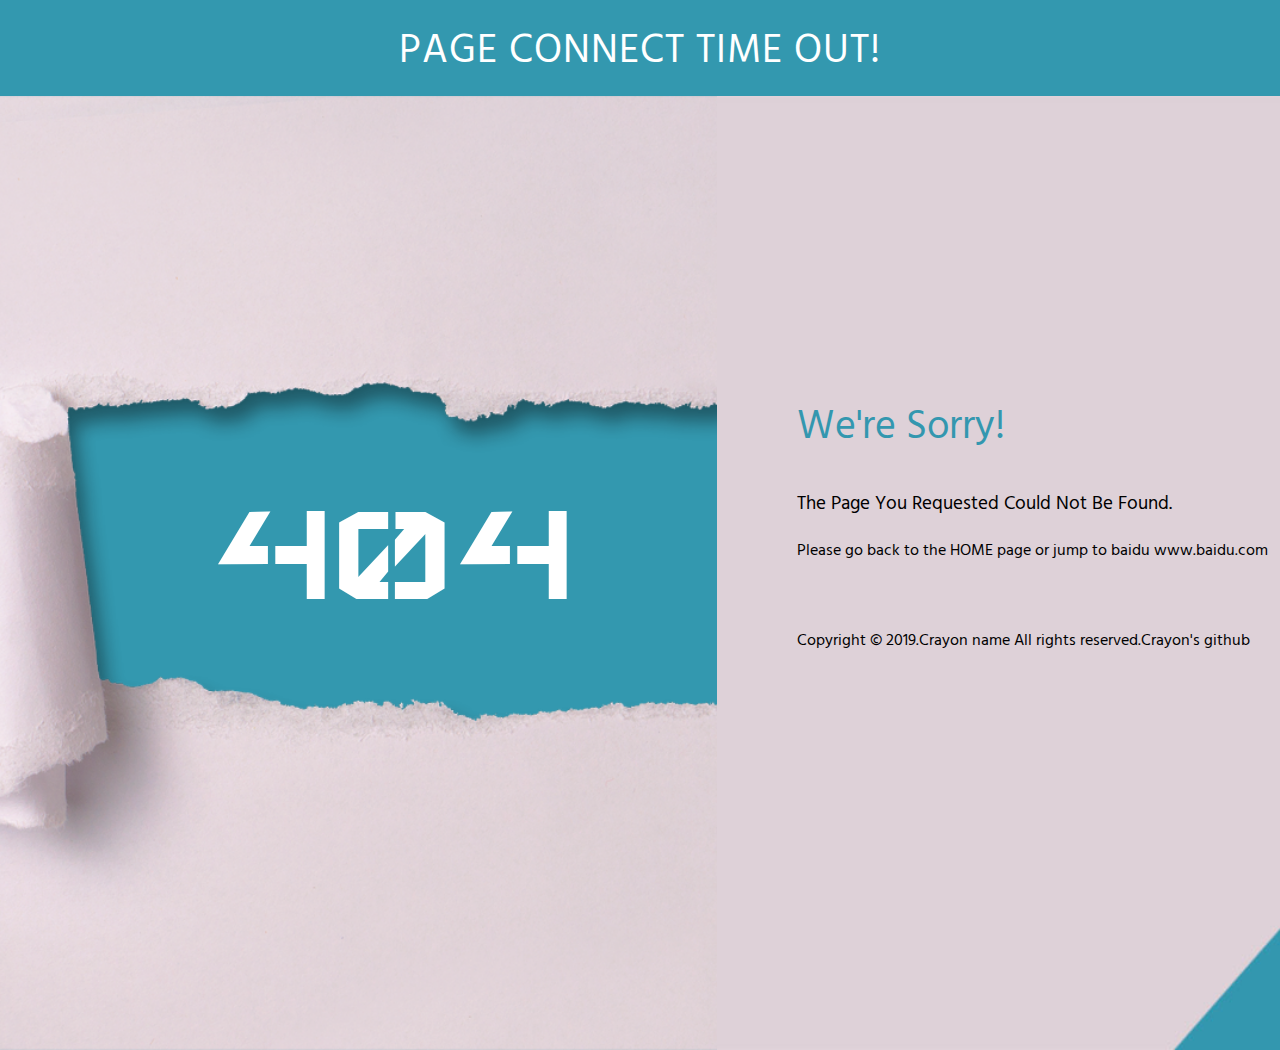
<file: crayon-browser/conf/error/index.html>
<!DOCTYPE html>
<html lang="en">
<head>
<title>404</title>
<meta name="viewport" content="width=device-width, initial-scale=1" />
<meta http-equiv="Content-Type" content="text/html; charset=utf-8" />
<meta name="keywords" content="" />
<script type="application/x-javascript"> addEventListener("load", function() { setTimeout(hideURLbar, 0); }, false); function hideURLbar(){ window.scrollTo(0,1); } </script>
<!-- font files -->
<link href="http://fonts.googleapis.com/css?family=Wallpoet" rel="stylesheet">
<link href="http://fonts.googleapis.com/css?family=Hind" rel="stylesheet">
<!-- /font files -->
<!-- css files -->
<link href="css/style.css" rel="stylesheet" type="text/css" media="all" />
<!-- /css files -->
<body>
	<div class="w3layouts-bg">
		<h1 class="header-w3ls">Page Connect Time Out!</h1>
		<div class="agileits-content">
			<h2><span>4</span><span>0</span><span>4</span></h2>
			
		</div>
		<div class="w3layouts-right">
			<div class="w3ls-text">
				<h3>we're sorry!</h3>
				<h4 class="w3-agileits2">the page you requested could not be found.</h4>
				<p>Please go back to the <a href="http://127.0.0.1:8080/login/index.html">HOME</a> page or jump to baidu <a href="https://www.baidu.com/">www.baidu.com</a></p>
				<p class="copyright">Copyright &copy; 2019.Crayon name All rights reserved.<a target="_blank" href="https://github.com/ZhuoZhuoCrayon">Crayon's github</a></p>
	
			</div>
				
		</div>
		<div class="clearfix"></div>
	</div>
	
</body>
</html>
</file>
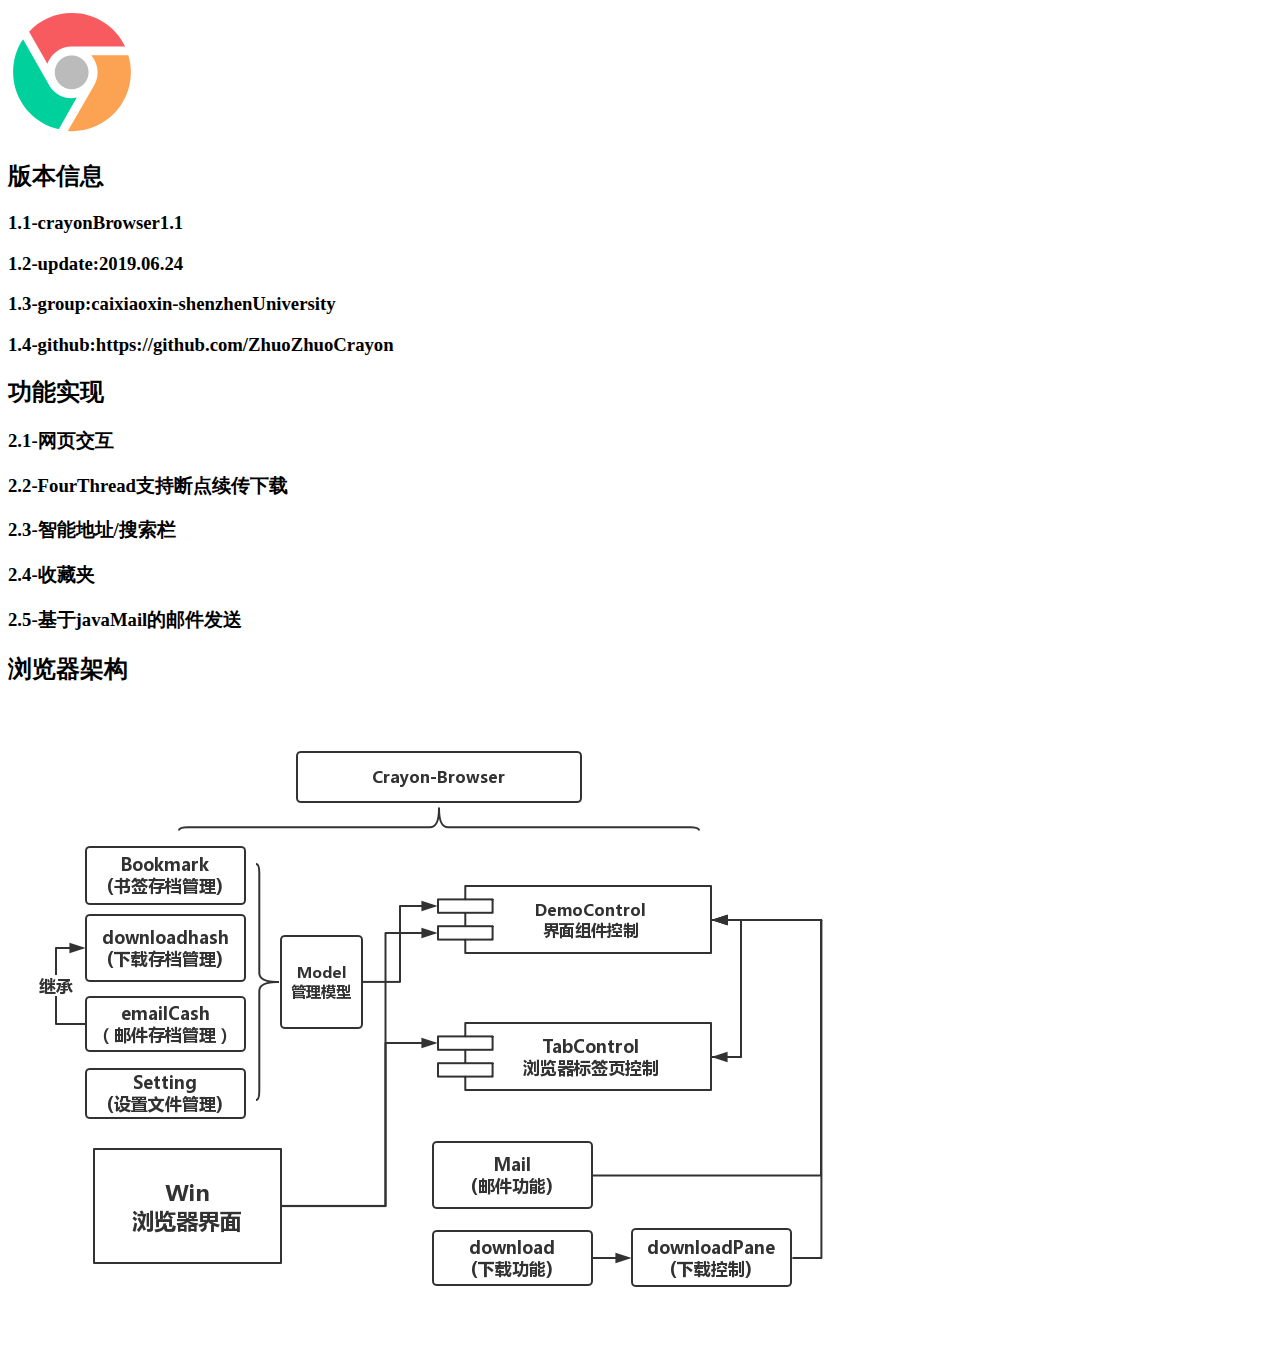
<file: crayon-browser/conf/about.html>
<!DOCTYPE html>
<html lang="en">
<head>
    <meta charset="UTF-8">
    <title>crayon-browser</title>
    <img src="logo3.png"/>
        <h2>版本信息</h2>
            <h3>    1.1-crayonBrowser1.1</h3>
            <h3>    1.2-update:2019.06.24</h3>
            <h3>    1.3-group:caixiaoxin-shenzhenUniversity</h3>
            <h3>    1.4-github:https://github.com/ZhuoZhuoCrayon</h3>
        <h2>功能实现</h2>
            <h3>    2.1-网页交互</h3>
            <h3>    2.2-FourThread支持断点续传下载</h3>
            <h3>    2.3-智能地址/搜索栏</h3>
            <h3>    2.4-收藏夹</h3>
            <h3>    2.5-基于javaMail的邮件发送</h3>
        <h2>浏览器架构</h2>
        <img src="structure.png"/>
</head>
<body>

</body>
</html>
</file>
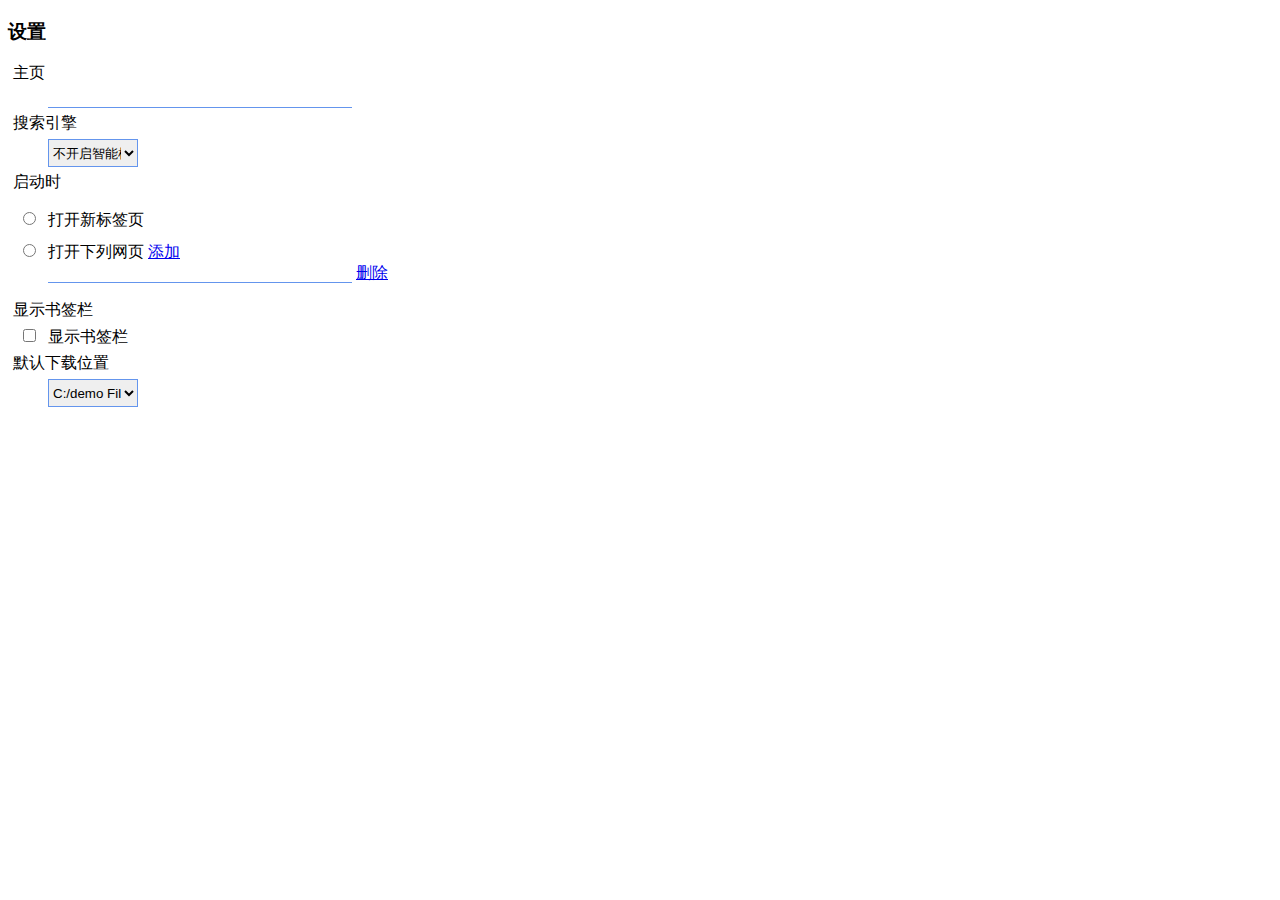
<file: crayon-browser/conf/setting.html>
<!DOCTYPE html><!--Copyright 2017 lancw. 个人博客 http://www.vbox.top/-->
<html>
<head><title>浏览器设置</title>
    <meta charset="UTF-8">
    <meta name="viewport" content="width=device-width, initial-scale=1.0">
    <style type="text/css">            .input_text {
        margin-left: 5px;
        width: 300px;
        border: none;
        border-bottom: 1px solid cornflowerblue;
    }

    .title {
        margin: 5px;
    }

    ul {
        padding-left: 10px;
    }

    li {
        list-style: none;
        margin-bottom: 10px;
    }

    #showbookmark {
        margin-left: 15px;
    }

    label {
        margin-left: 9px
    }

    select {
        width: 90px;
        margin-left: 40px;
        height: 28px;
        border: 1px solid cornflowerblue;
    }        </style>
    <script type="text/javascript">            function deleteEle(ele) {
        document.getElementById("dl").removeChild(document.getElementById(ele));
    }

    var nodeId = 1;

    function addNode(val) {
        var html = '<input class="input_text" style="margin-left: -10px;" ' + (val ? "value=" + val : "") + ' name="urlvalue"/>';
        html += '<a href="javascript:deleteEle(' + nodeId + ')">删除</a>';
        var dd = document.createElement("dd");
        dd.setAttribute("id", nodeId);
        dd.innerHTML = html;
        document.getElementById("dl").appendChild(dd);
        nodeId++;
    }

    function getForm() {
        var data = "home=" + encodeURIComponent(document.getElementById("home").value);
        data += "&searchEngines=" + encodeURIComponent(document.getElementById("searchEngines").value);
        if (document.getElementById("newtab").checked) {
            data += "&initType=" + document.getElementById("newtab").value;
        } else {
            data += "&initType=" + document.getElementById("urls").value;
        }
        var val = document.getElementsByName("urlvalue");
        var dt = '';
        for (var i = 0; i < val.length; i++) {
            dt += encodeURIComponent(val[i].value) + ",";
        }
        data += "&initURLS=" + dt.substring(0, dt.length - 1);
        data += "&showBookmark=" + document.getElementById("showbookmark").checked;
        return data;
    }

    window.onload = function () {
        var url = document.location.href;
        var index = url.indexOf("?");
        if (index >= 0) {
            url = url.substr(index + 1);
            var data = url.split("&");
            for (var i = 0; i < data.length; i++) {
                var temp = data[i].split("=");
                if (temp[0] == 'home') {
                    document.getElementById("home").value = temp[1];
                } else if (temp[0] == 'searchEngines') {
                    document.getElementById("searchEngines").value = temp[1];
                } else if (temp[0] == 'initType') {
                    document.getElementById(temp[1]).checked = true;
                } else if (temp[0] == 'initURLS') {
                    var tmp = temp[1].split(",");
                    for (var k = 0; k < tmp.length; k++) {
                        if (k == 0) {
                            document.getElementsByName("urlvalue")[0].value = tmp[k];
                        } else {
                            addNode(tmp[k]);
                        }
                    }
                } else if (temp[0] == 'showBookmark') {
                    if (temp[1] == 'true') {
                        document.getElementById("showbookmark").checked = true;
                    } else {
                        document.getElementById("showbookmark").checked = false;
                    }
                }
            }
        }
    }        </script>
</head>
<body><h3>设置</h3>
<form id="form">
    <div>
        <div class="title" onclick="getForm()">主页</div>
        <input class="input_text" style="margin-left: 40px;" id="home" value=""/></div>
    <div>
        <div class="title">搜索引擎</div>
        <select id="searchEngines">
            <option value="no_search">不开启智能检索</option>
            <option value="baidu">百度</option>
            <option value="google">谷歌</option>
            <option value="bing">必应</option>
            <option value="yahoo">雅虎</option>
            <option value="sogou">搜狗</option>
            <option disabled value="so">360</option>
        </select></div>
    <div>
        <div class="title">启动时</div>
        <ul>
            <li><input type="radio" name="onstartup" id="newtab" value="newtab"/><label for="newtab">打开新标签页</label></li>
            <li><input type="radio" name="onstartup" id="urls" value="urls"/><label for="urls">打开下列网页</label> <a
                    href="javascript:addNode()">添加</a>
                <dl id="dl">
                    <dd id="0"><input class="input_text" style="margin-left: -10px;" name="urlvalue"/> <a
                            href="javascript:deleteEle(0)">删除</a></dd>
                </dl>
            </li>
        </ul>
    </div>
    <div>
        <div class="title">显示书签栏</div>
        <input type="checkbox" name="showbookmark" id="showbookmark"/><label for="showbookmark">显示书签栏</label></div>
    <div>
        <div class="title">默认下载位置</div>
        <select id="download_path">
            <option value="c_pan">C:/demo File</option>
        </select>
    </div>
</form>
</body>
</html>
</file>
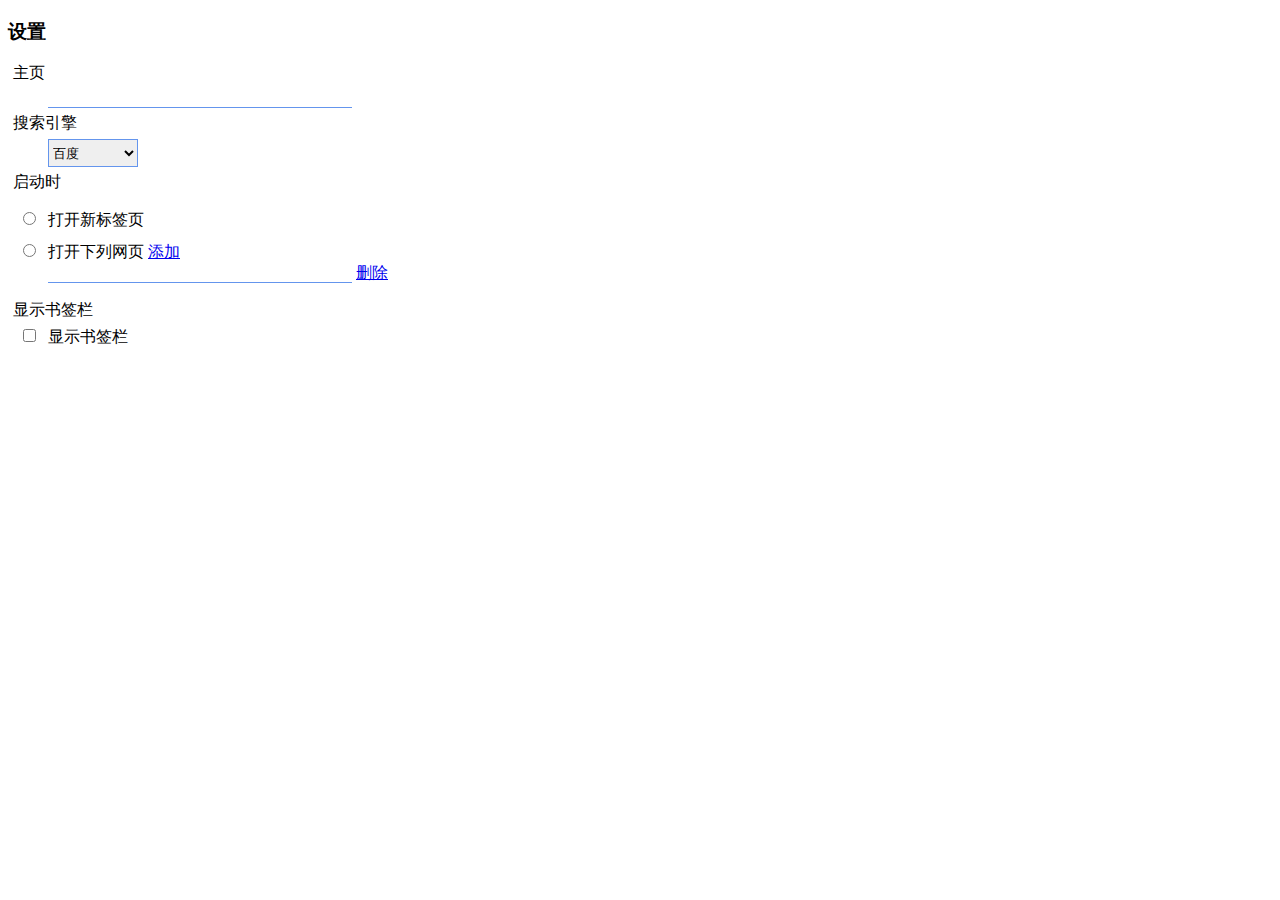
<file: crayon-browser/src/resources/html/default.html>
<!DOCTYPE html>
<!--
Copyright 2017 lancw.
 个人博客 http://www.vbox.top/
-->
<html>
    <head>
        <title>JavaFX简单浏览器设置</title>
        <meta charset="UTF-8">
        <meta name="viewport" content="width=device-width, initial-scale=1.0">
        <style type="text/css">
            .input_text{margin-left: 5px;width:300px;border:none;border-bottom:1px solid cornflowerblue;}
            .title{margin: 5px;}
            ul{padding-left: 10px;}
            li{list-style:none;margin-bottom: 10px;}
            #showbookmark{margin-left: 15px;}
            label{margin-left: 9px}
            select{width: 90px;margin-left: 40px;height: 28px;border: 1px solid cornflowerblue;}
        </style>
        <script type="text/javascript">
            function deleteEle(ele) {
                document.getElementById("dl").removeChild(document.getElementById(ele));
            }
            var nodeId = 1;
            function addNode(val) {
                var html = '<input class="input_text" style="margin-left: -10px;" ' + (val ? "value=" + val : "") + ' name="urlvalue"/>';
                html += '<a href="javascript:deleteEle(' + nodeId + ')">删除</a>';
                var dd = document.createElement("dd");
                dd.setAttribute("id", nodeId);
                dd.innerHTML = html;
                document.getElementById("dl").appendChild(dd);
                nodeId++;
            }
            function getForm() {
                var data = "home=" + encodeURIComponent(document.getElementById("home").value);
                data += "&searchEngines=" + encodeURIComponent(document.getElementById("searchEngines").value);
                if (document.getElementById("newtab").checked) {
                    data += "&initType=" + document.getElementById("newtab").value;
                } else {
                    data += "&initType=" + document.getElementById("urls").value;
                }
                var val = document.getElementsByName("urlvalue");
                var dt = '';
                for (var i = 0; i < val.length; i++) {
                    dt += encodeURIComponent(val[i].value) + ",";
                }
                data += "&initURLS=" + dt.substring(0, dt.length - 1);
                data += "&showBookmark=" + document.getElementById("showbookmark").checked;
                return data;
            }
            window.onload = function () {
                var url = document.location.href;
                var index = url.indexOf("?");
                if (index >= 0) {
                    url = url.substr(index + 1);
                    var data = url.split("&");
                    for (var i = 0; i < data.length; i++) {
                        var temp = data[i].split("=");
                        if (temp[0] == 'home') {
                            document.getElementById("home").value = temp[1];
                        } else if (temp[0] == 'searchEngines') {
                            document.getElementById("searchEngines").value = temp[1];
                        } else if (temp[0] == 'initType') {
                            document.getElementById(temp[1]).checked = true;
                        } else if (temp[0] == 'initURLS') {
                            var tmp = temp[1].split(",");
                            for (var k = 0; k < tmp.length; k++) {
                                if (k == 0) {
                                    document.getElementsByName("urlvalue")[0].value = tmp[k];
                                } else {
                                    addNode(tmp[k]);
                                }
                            }
                        } else if (temp[0] == 'showBookmark') {
                            if (temp[1] == 'true') {
                                document.getElementById("showbookmark").checked = true;
                            } else {
                                document.getElementById("showbookmark").checked = false;
                            }
                        }
                    }
                }
            }
        </script>
    </head>
    <body>
        <h3>设置</h3>
        <form id="form">
            <div>
                <div class="title" onclick="getForm()">主页</div>
                <input class="input_text" style="margin-left: 40px;" id="home" value=""/>
            </div>
            <div>
                <div class="title">搜索引擎</div>
                <select id="searchEngines">
                    <option value="baidu">百度</option>
                    <option value="google">谷歌</option>
                    <option value="bing">必应</option>
                    <option value="yahoo">雅虎</option>
                    <option value="sogou">搜狗</option>
                    <option disabled value="so">360</option>
                </select>
            </div>
            <div>
                <div class="title">启动时</div>
                <ul>
                    <li>
                        <input type="radio" name="onstartup" id="newtab" value="newtab"/><label for="newtab">打开新标签页</label>
                    </li>
                    <li>
                        <input type="radio" name="onstartup" id="urls" value="urls"/><label for="urls">打开下列网页</label>
                        <a href="javascript:addNode()">添加</a>
                        <dl id="dl">
                            <dd id="0">
                                <input class="input_text" style="margin-left: -10px;" name="urlvalue"/>
                                <a href="javascript:deleteEle(0)">删除</a>
                            </dd>
                        </dl>
                    </li>
                </ul>
            </div>
            <div>
                <div class="title">显示书签栏</div>
                <input type="checkbox" name="showbookmark" id="showbookmark"/><label for="showbookmark">显示书签栏</label>
            </div>
        </form>
    </body>
</html>
</file>
<file: crayon-browser/conf/error/css/style.css>
html,body,div,span,applet,object,iframe,h1,h2,h3,h4,h5,h6,p,blockquote,pre,a,abbr,acronym,address,big,cite,code,del,dfn,em,img,ins,kbd,q,s,samp,small,strike,strong,sub,sup,tt,var,b,u,i,dl,dt,dd,ol,nav ul,nav li,fieldset,form,label,legend,table,caption,tbody,tfoot,thead,tr,th,td,article,aside,canvas,details,embed,figure,figcaption,footer,header,hgroup,menu,nav,output,ruby,section,summary,time,mark,audio,video {
	margin:0;
	padding:0;
	border:0;
	font-size:100%;
	font:inherit;
	vertical-align:baseline;
}
article, aside, details, figcaption, figure,footer, header, hgroup, menu, nav, section {
	display: block;
}
ol,ul {
	list-style:none;
	margin:0px;
	padding:0px;
}
blockquote,q {
	quotes:none;
}
blockquote:before,blockquote:after,q:before,q:after {
	content:'';
	content:none;
}
table {
	border-collapse:collapse;
	border-spacing:0;
}

/* start editing from here */
a {
	text-decoration:none;
}
.txt-rt {
	text-align:right;
}/* text align right */
.txt-lt {
	text-align:left;
}/* text align left */
.txt-center {
	text-align:center;
/*-- W3Layouts --*/	
}/* text align center */
.float-rt {
	float:right;
}/* float right */
.float-lt {
	float:left;
}/* float left */
.clear {
	clear:both;
}/* clear float */
.pos-relative {
	position:relative;
}/* Position Relative */
.pos-absolute {
	position:absolute;
}/* Position Absolute */
.vertical-base {	
	vertical-align:baseline;
}/* vertical align baseline */
.vertical-top {	
	vertical-align:top;
}/* vertical align top */
nav.vertical ul li {	
	display:block;
}/* vertical menu */
nav.horizontal ul li {	
	display: inline-block;
}/* horizontal menu */
img {
	max-width:100%;
}
/*--- end reset code ---*/
body {
	font-family: 'Hind', sans-serif;
}
a{
	transition: 0.5s all;
	-webkit-transition: 0.5s all;
	-moz-transition: 0.5s all;
	-o-transition: 0.5s all;
	-ms-transition: 0.5s all;
	text-decoration: none;	
}	
p{
	margin:0;
	font-size:1em;
}
.text-center{
	text-align:center;
}
h1.header-w3ls {
    text-align: center;
    font-size: 2.5em;
    letter-spacing: 1px;
    text-transform: uppercase;
    color: #ffffff;
    padding: 0.5em 0 0.3em;
}
.agileits-content {
    text-align: center;
	float:left;
	width:56%;
	background: url('../images/banner.png') center no-repeat;
	background-size: cover ;
	min-height:690px;
}
.agileits-content h2 {
    font-family: 'Wallpoet', cursive;
    color: #000;
    font-size: 9.5em;
    margin: 1.7em 0 0 0.5em;
}
.agileits-content h2  span {
    color: #fff;
}
.w3layouts-right {
    float: left;
    width: 44%;
	background:url(../images/cut.jpg)no-repeat center;
	background-size:cover;
    min-height: 690px;
}
.w3layouts-right h3 {
    color: #3397af;
    font-size: 2.5em;
    margin-top: 5.5em;
    text-transform: capitalize;
}
.w3layouts-right h4 {
    text-transform: capitalize;
    margin: 1.5em 0 1em;
    color: #000;
    font-size: 1.2em;
}
.w3ls-text{
	padding-left:5em;
}
.w3ls-text a {
    color: #000;
}
.w3ls-text a:hover {
    color: #fff;
}
.clearfix{
	clear:both;
}
.agileits-content h4 {
    font-size: 2em;
    text-align: left;
    margin: 3em 0 0 10em;
    text-transform: capitalize;
    color: #3397af;
}
p.copyright {
   margin:4em 0 0;
}
p.copyright a {
    color: #000;
}
p.copyright a:hover{
	color:#3397af;
}
/*-- background effects --*/
/* Header */
.w3layouts-bg {
    background: #3398af;
}

@media screen and (max-width: 1920px){
	.agileits-content,.w3layouts-right {
		min-height: 1104px;
	}
	.agileits-content h2 {
        margin: 3.2em 0 0 0.5em;
	}
	.w3layouts-right h3 {
        margin-top: 9.5em;
	}
}
@media screen and (max-width: 1680px){
	.agileits-content, .w3layouts-right {
		min-height: 954px;
	}
	.agileits-content h2 {
		margin: 2.5em 0 0 0.5em;
	}
	.w3layouts-right h3 {
		margin-top: 7.5em;
	}
}
@media screen and (max-width: 1080px){
	.agileits-content h2 {
		margin: 2.5em 0 0 0em;
	}	
	.w3ls-text {
		padding-left: 5em;
	}
}
@media screen and (max-width: 1024px){
	.agileits-content, .w3layouts-right {
		min-height: 477px;
		width:100%;
	}
	.w3ls-text {
		padding-left: 12em;
	}
	.agileits-content h2 {
		margin: 1em 0 0 0.5em;
	}
	.w3layouts-right h3 {
		margin-top: 1.5em;
	}
}
@media screen and (max-width: 1024px){
	.agileits-content h2 {
		font-size:8.5em;
		margin: 1.2em 0 0 0.5em;
	}
}
@media screen and (max-width: 800px){
	.agileits-content, .w3layouts-right {
		min-height: 412px;
	}
	.agileits-content h2 {
		font-size: 7.5em;
		margin: 1.1em 0 0 0.5em;
	}
	.w3ls-text {
		padding-left: 10em;
	}
}
@media screen and (max-width: 667px){
	.agileits-content h2 {
		font-size: 7em;
		margin: 1.3em 0 0 0.5em;
	}
	.w3ls-text {
		padding-left: 8em;
	}
}
@media screen and (max-width: 640px){
	.w3ls-text {
		padding-left: 6em;
	}
}
@media screen and (max-width: 600px){
	h1.header-w3ls {
		font-size: 2.3em;
	}
	.w3ls-text {
		padding-left: 4em;
	}
}
@media screen and (max-width: 568px){
	.w3ls-text {
		padding-left: 3em;
	}
	.agileits-content, .w3layouts-right {
		min-height: 384px;
	}
	.w3layouts-right h4 {
		font-size: 1.1em;
	}
	.agileits-content h2 {
		font-size: 6em;
		margin: 1.4em 0 0 0.5em;
	}
	.w3layouts-right h3 {
		font-size: 2.3em;
	}
}
@media screen and (max-width: 480px){
	.w3layouts-right h3 {
		margin-top: 1em;
	}
	p.copyright {
		margin: 2em 0 0;
	}
	.agileits-content, .w3layouts-right {
		min-height: 356px;
	}
	.agileits-content h2 {
		font-size: 5em;
		margin: 1.65em 0 0 0.5em;
	}
}
@media screen and (max-width: 414px){
	h1.header-w3ls {
		font-size: 2.1em;
	}
	.agileits-content, .w3layouts-right {
		min-height: 360px;
	}
	.agileits-content h2 {
		font-size: 4.5em;
		margin: 1.9em 0 0 0.5em;
	}
	.w3layouts-right h3 {
		font-size: 2.2em;
		margin:0;
	}
	.w3layouts-right h4 {
		font-size: 1.1em;
	    margin: 1em 0 1em;
	}
	.w3ls-text {
		padding: 2em;
	}
}
@media screen and (max-width: 384px){
	.w3layouts-right h3 {
		font-size: 2em;
	}
	h1.header-w3ls {
		font-size: 1.8em;
	}
	.w3layouts-right{
		min-height: 421px;
	}
	.agileits-content{
		min-height: 310px;
	}
	.w3layouts-right h4 {
		font-size: 1em;
	}
	.agileits-content h2 {
		margin: 1.6em 0 0 0.5em;
	}
	.w3ls-text {
		padding: 2em 1em 0 1.5em;
	}
}
@media screen and (max-width: 375px){
	.w3layouts-right h3 {
		font-size: 1.8em;
	}
	.w3layouts-right h4 {
		font-size: 1em;
	}
	p {
		font-size: 0.9em;
	}
	.agileits-content h2 {
		margin: 1.9em 0 0 0.5em;
		font-size: 4em;
	}
	.w3ls-text {
		padding: 2em 0.8em 2em 1.5em;
	}
}
@media screen and (max-width: 320px){
	h1.header-w3ls {
		font-size: 1.7em;
	}
	.w3ls-text {
		padding: 3em 0.8em 2em 1.5em;
	}
	.w3layouts-right {
		min-height: 404px;
	}
	.agileits-content {
		min-height: 330px;
	}
	.agileits-content h2 {
		margin: 2em 0 0 0.5em;
	}
}
</file>
